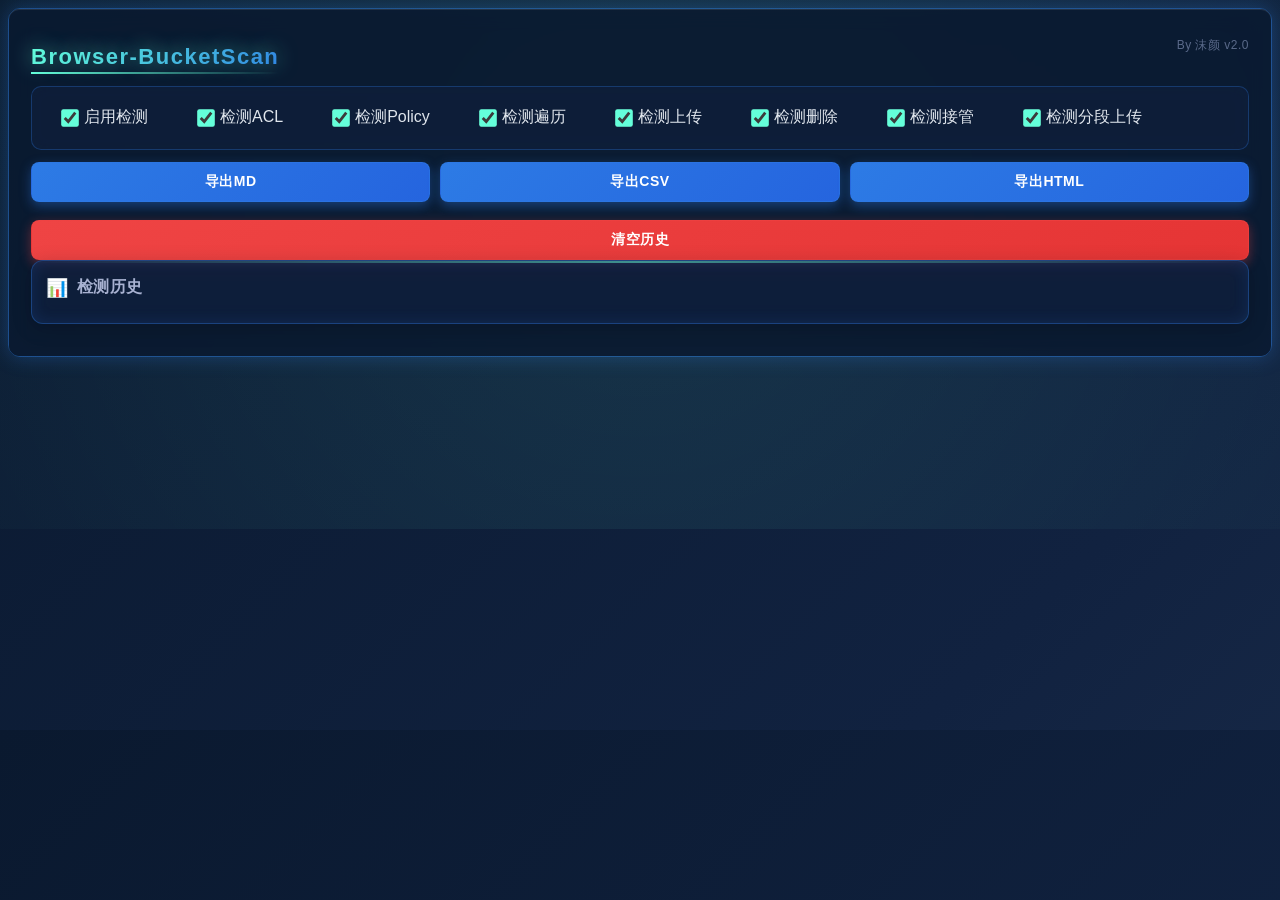
<file: popup/index.html>
<!DOCTYPE html>
<html lang="zh-CN">

<head>
    <meta charset="UTF-8">
    <title>Browser-BucketScan</title>
    <link rel="stylesheet" href="popup.css">
</head>

<body>
    <div id="app">
        <div style="position:relative;">
            <h1>Browser-BucketScan</h1>
            <span style="position:absolute;right:0;top:8px;font-size:12px;color:#5a6a8a;letter-spacing:0.5px;">By 沫颜 v2.0</span>
        </div>
        <div id="options-section" style="margin-bottom:10px;">
            <label style="margin-right:12px;"><input type="checkbox" id="flag-enable" checked> 启用检测</label>
            <label style="margin-right:12px;"><input type="checkbox" id="flag-acl" checked> 检测ACL</label>
            <label style="margin-right:12px;"><input type="checkbox" id="flag-policy" checked> 检测Policy</label>
            <label style="margin-right:12px;"><input type="checkbox" id="flag-traversable" checked> 检测遍历</label>
            <label style="margin-right:12px;"><input type="checkbox" id="flag-upload" checked> 检测上传</label>
            <label style="margin-right:12px;"><input type="checkbox" id="flag-delete" checked> 检测删除</label>
            <label style="margin-right:12px;"><input type="checkbox" id="flag-takeover" checked> 检测接管</label>
            <label><input type="checkbox" id="flag-multipart" checked> 检测分段上传</label>
        </div>
        <div class="action-buttons">
            <button class="export-btn" data-format="md" title="导出Markdown">导出MD</button>
            <button class="export-btn" data-format="csv" title="导出CSV">导出CSV</button>
            <button class="export-btn" data-format="html" title="导出HTML">导出HTML</button>
            <button id="clear-history" title="清空所有历史">清空历史</button>
        </div>
        <div id="history-section">
            <h2>检测历史</h2>
            <ul id="history-list">
                <!-- 检测历史项将由 JS 动态插入 -->
            </ul>
            <div id="no-history" style="display:none; color:#888;">暂无检测历史</div>
        </div>
    </div>
    <!-- 请求/响应体弹窗 -->
    <div id="modal" class="modal" style="display:none;">
        <div class="modal-content">
            <span class="close" id="modal-close">&times;</span>
            <h3 id="modal-title"></h3>
            <pre id="modal-body"></pre>
        </div>
    </div>
    <script src="popup.js"></script>
</body>

</html>
</file>
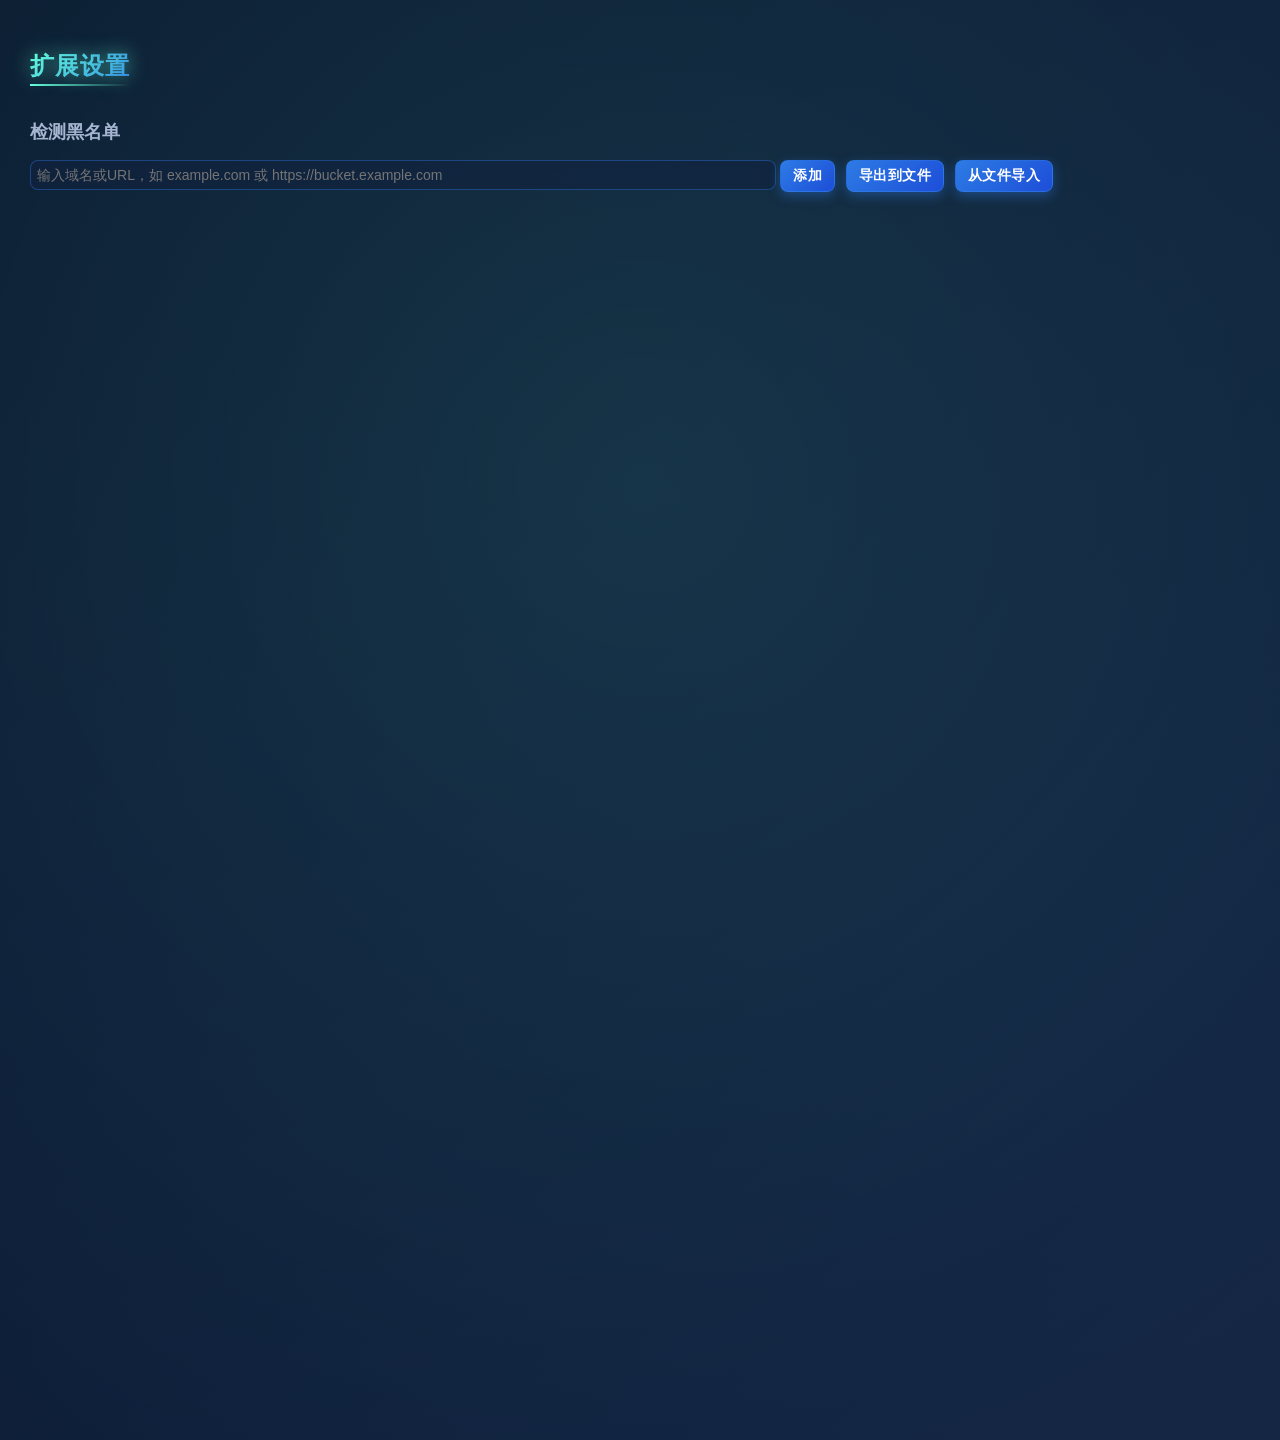
<file: options/options.html>
<!DOCTYPE html>
<html lang="zh-CN">

<head>
    <meta charset="UTF-8">
    <title>Browser-BucketScan 设置</title>
    <link rel="stylesheet" href="options.css">
</head>

<body>
    <h2>扩展设置</h2>
    <div style="margin-bottom:12px;">
        <h3>检测黑名单</h3>
        <div style="margin:8px 0;">
            <input id="blacklist-input" type="text" placeholder="输入域名或URL，如 example.com 或 https://bucket.example.com" style="width:60%;padding:6px;" />
            <button id="blacklist-add" style="padding:6px 12px;">添加</button>
            <button id="blacklist-export" style="padding:6px 12px;margin-left:6px;">导出到文件</button>
            <input type="file" id="blacklist-import" accept=".txt" style="display:none;" />
            <button id="blacklist-import-btn" style="padding:6px 12px;margin-left:6px;">从文件导入</button>
        </div>
        <ul id="blacklist-list" style="list-style:none;padding:0;margin:0;"></ul>
    </div>
    <script src="options.js"></script>
</body>

</html>
</file>
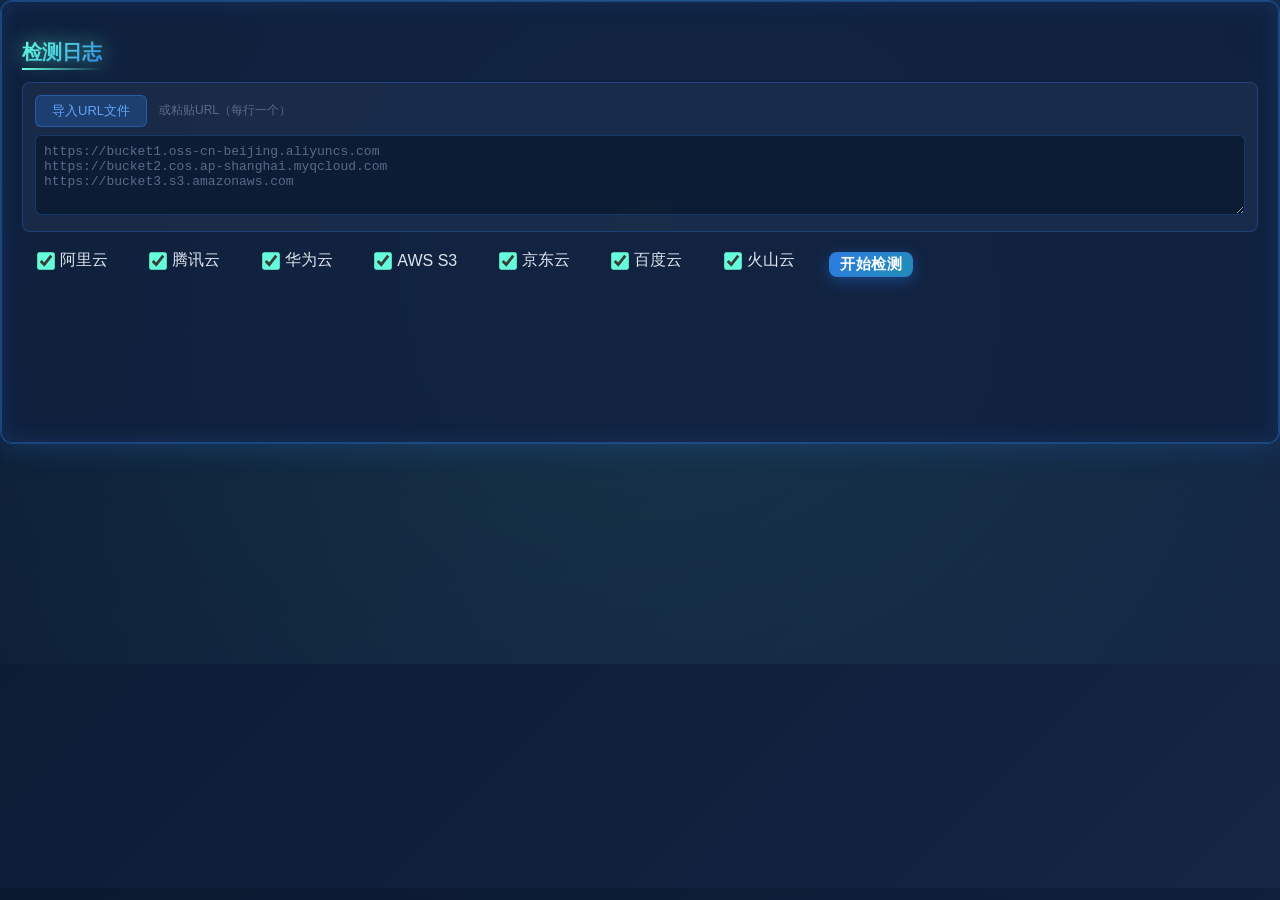
<file: popup/log.html>
<!DOCTYPE html>
<html lang="zh-CN">

<head>
    <meta charset="UTF-8">
    <title>Browser-BucketScan 检测日志</title>
    <style>
        @keyframes gradient-shift {
            0%, 100% { background-position: 0% 50%; }
            50% { background-position: 100% 50%; }
        }

        @keyframes slide-in {
            from { opacity: 0; transform: translateY(-10px); }
            to { opacity: 1; transform: translateY(0); }
        }

        @keyframes pulse {
            0%, 100% { opacity: 1; }
            50% { opacity: 0.7; }
        }

        @keyframes float {
            0%, 100% { transform: translateY(0px); }
            50% { transform: translateY(-3px); }
        }

        @keyframes shimmer {
            0% { background-position: -1000px 0; }
            100% { background-position: 1000px 0; }
        }

        body {
            font-family: 'Segoe UI', 'SF Pro Display', -apple-system, BlinkMacSystemFont, Arial, sans-serif;
            background: linear-gradient(135deg, #0a192f 0%, #112240 50%, #233554 100%);
            background-size: 200% 200%;
            animation: gradient-shift 8s ease infinite;
            margin: 0;
            padding: 0;
            color: #e0e6ed;
            border: 1px solid rgba(45, 123, 229, 0.5);
            border-radius: 12px;
            box-shadow: 0 0 30px rgba(45, 123, 229, 0.4), inset 0 0 30px rgba(45, 123, 229, 0.15);
            position: relative;
            overflow: hidden;
        }

        body::before {
            content: '';
            position: absolute;
            top: -50%;
            left: -50%;
            width: 200%;
            height: 200%;
            background: radial-gradient(circle, rgba(100, 255, 218, 0.1) 0%, transparent 70%);
            animation: float 6s ease-in-out infinite;
            pointer-events: none;
        }

        #logbox {
            background: rgba(17, 34, 64, 0.85);
            backdrop-filter: blur(12px);
            margin: 0;
            padding: 20px;
            border: 1px solid rgba(45, 123, 229, 0.4);
            border-radius: 10px;
            box-shadow: 0 4px 25px rgba(0, 0, 0, 0.2), inset 0 0 20px rgba(45, 123, 229, 0.15);
            min-height: 400px;
            max-height: 90vh;
            overflow-y: auto;
            position: relative;
            z-index: 1;
            animation: slide-in 0.4s ease-out;
        }

        #logbox::-webkit-scrollbar {
            width: 8px;
        }

        #logbox::-webkit-scrollbar-track {
            background: rgba(17, 34, 64, 0.5);
            border-radius: 4px;
        }

        #logbox::-webkit-scrollbar-thumb {
            background: linear-gradient(180deg, #2d7be5, #64ffda);
            border-radius: 4px;
        }

        #logbox::-webkit-scrollbar-thumb:hover {
            background: linear-gradient(180deg, #64ffda, #2d7be5);
        }

        h2 {
            font-size: 20px;
            font-weight: 700;
            background: linear-gradient(135deg, #64ffda 0%, #2d7be5 100%);
            -webkit-background-clip: text;
            -webkit-text-fill-color: transparent;
            background-clip: text;
            margin-bottom: 16px;
            text-shadow: 0 0 20px rgba(100, 255, 218, 0.6);
            position: relative;
            display: inline-block;
            animation: slide-in 0.5s ease-out;
        }

        h2::after {
            content: '';
            position: absolute;
            bottom: -4px;
            left: 0;
            width: 100%;
            height: 2px;
            background: linear-gradient(90deg, #64ffda, transparent);
            animation: shimmer 2s infinite;
        }

        .logline {
            font-size: 14px;
            color: #e0e6ed;
            margin-bottom: 12px;
            word-break: break-all;
            transition: all 0.3s cubic-bezier(0.4, 0, 0.2, 1);
            padding: 12px;
            border-radius: 8px;
            border: 1px solid transparent;
            background: rgba(35, 53, 84, 0.4);
            backdrop-filter: blur(5px);
            position: relative;
            animation: slide-in 0.4s ease-out backwards;
        }

        .logline:nth-child(odd) { animation-delay: 0.05s; }
        .logline:nth-child(even) { animation-delay: 0.1s; }

        .logline::before {
            content: '';
            position: absolute;
            left: 0;
            top: 0;
            bottom: 0;
            width: 3px;
            background: linear-gradient(180deg, #64ffda, #2d7be5);
            border-radius: 8px 0 0 8px;
            opacity: 0;
            transition: opacity 0.3s ease;
        }

        .logline:hover {
            background: rgba(45, 123, 229, 0.3);
            border-color: rgba(100, 255, 218, 0.5);
            box-shadow: 0 4px 20px rgba(100, 255, 218, 0.3);
            transform: translateX(4px);
        }

        .logline:hover::before {
            opacity: 1;
        }

        .logline .tag {
            display: inline-block;
            padding: 4px 10px;
            border-radius: 6px;
            font-size: 12px;
            font-weight: 600;
            margin-right: 8px;
            margin-bottom: 4px;
            box-shadow: 0 2px 8px rgba(0, 0, 0, 0.2);
            transition: all 0.2s ease;
            letter-spacing: 0.3px;
        }

        .logline .tag:hover {
            transform: scale(1.05);
            box-shadow: 0 4px 12px rgba(0, 0, 0, 0.3);
        }

        .logline .tag-vendor {
            background: rgba(45, 123, 229, 0.3);
            color: #60a5fa;
            border: 1px solid rgba(96, 165, 250, 0.5);
        }

        .logline .tag-type {
            background: rgba(239, 68, 68, 0.3);
            color: #fca5a5;
            border: 1px solid rgba(252, 165, 165, 0.5);
        }

        .logline .tag-path {
            background: rgba(100, 255, 218, 0.3);
            color: #64ffda;
            border: 1px solid rgba(100, 255, 218, 0.5);
        }

        .logline .tag-status {
            background: rgba(234, 179, 8, 0.3);
            color: #fde047;
            border: 1px solid rgba(253, 224, 71, 0.5);
        }

        .logline .tag-found {
            background: rgba(34, 197, 94, 0.3);
            color: #86efac;
            border: 1px solid rgba(134, 239, 172, 0.5);
            animation: pulse 2s ease-in-out infinite;
        }

        .logline .tag-notfound {
            background: rgba(239, 68, 68, 0.3);
            color: #fca5a5;
            border: 1px solid rgba(252, 165, 165, 0.5);
        }

        .logline details {
            margin-top: 8px;
        }

        .logline summary {
            cursor: pointer;
            color: #64ffda;
            font-weight: 600;
            padding: 4px 8px;
            border-radius: 4px;
            transition: all 0.2s ease;
        }

        .logline summary:hover {
            background: rgba(100, 255, 218, 0.2);
        }

        .logline pre {
            background: rgba(10, 25, 47, 0.8);
            border: 1px solid rgba(45, 123, 229, 0.3);
            border-radius: 6px;
            padding: 10px;
            margin-top: 8px;
            overflow-x: auto;
            font-family: 'Fira Mono', 'Consolas', 'Menlo', monospace;
            font-size: 12px;
            line-height: 1.5;
        }

        .vendor-checkbox {
            margin-right: 6px;
            width: 16px;
            height: 16px;
            accent-color: #64ffda;
            cursor: pointer;
            transition: all 0.2s ease;
        }

        .vendor-checkbox:checked {
            transform: scale(1.1);
        }

        label {
            display: inline-flex;
            align-items: center;
            padding: 6px 12px;
            border-radius: 6px;
            transition: all 0.2s ease;
            cursor: pointer;
        }

        label:hover {
            background: rgba(45, 123, 229, 0.2);
        }

        #start-detect {
            margin-left: 18px;
            padding: 8px 24px;
            background: linear-gradient(135deg, #2d7be5 0%, #16a085 100%);
            background-size: 200% 200%;
            color: #fff;
            border: 1px solid rgba(45, 123, 229, 0.6);
            border-radius: 8px;
            font-size: 15px;
            font-weight: 600;
            cursor: pointer;
            box-shadow: 0 4px 15px rgba(45, 123, 229, 0.4);
            transition: all 0.3s cubic-bezier(0.4, 0, 0.2, 1);
            letter-spacing: 0.5px;
            position: relative;
            overflow: hidden;
        }

        #start-detect::before {
            content: '';
            position: absolute;
            top: 0;
            left: -100%;
            width: 100%;
            height: 100%;
            background: linear-gradient(90deg, transparent, rgba(255, 255, 255, 0.3), transparent);
            transition: left 0.5s;
        }

        #start-detect:hover {
            background: linear-gradient(135deg, #16a085 0%, #2d7be5 100%);
            background-position: 100% 50%;
            box-shadow: 0 6px 25px rgba(45, 123, 229, 0.6);
            transform: translateY(-2px) scale(1.02);
        }

        #start-detect:hover::before {
            left: 100%;
        }

        #start-detect:active {
            transform: translateY(0) scale(0.98);
        }

        #log {
            margin-top: 16px;
        }

        #batch-section {
            margin-bottom: 12px;
            padding: 12px;
            background: rgba(35, 53, 84, 0.5);
            border: 1px solid rgba(45, 123, 229, 0.3);
            border-radius: 8px;
        }

        #batch-section:hover {
            border-color: rgba(100, 255, 218, 0.4);
        }

        #url-textarea {
            width: 100%;
            height: 80px;
            padding: 8px;
            margin-top: 8px;
            border-radius: 6px;
            background: rgba(10, 25, 47, 0.8);
            color: #e0e6ed;
            border: 1px solid rgba(45, 123, 229, 0.3);
            font-family: 'Fira Mono', 'Consolas', 'Menlo', monospace;
            font-size: 13px;
            resize: vertical;
            box-sizing: border-box;
            transition: border-color 0.2s ease;
        }

        #url-textarea:focus {
            outline: none;
            border-color: #64ffda;
            box-shadow: 0 0 10px rgba(100, 255, 218, 0.15);
        }

        #url-textarea::placeholder {
            color: #5a6a8a;
        }

        .batch-toolbar {
            display: flex;
            gap: 8px;
            align-items: center;
            flex-wrap: wrap;
        }

        #import-btn {
            padding: 6px 16px;
            background: rgba(45, 123, 229, 0.25);
            color: #60a5fa;
            border: 1px solid rgba(45, 123, 229, 0.5);
            border-radius: 6px;
            font-size: 13px;
            font-weight: 500;
            cursor: pointer;
            transition: all 0.2s ease;
        }

        #import-btn:hover {
            background: rgba(45, 123, 229, 0.4);
            border-color: #60a5fa;
        }

        .batch-hint {
            color: #5a6a8a;
            font-size: 12px;
            margin-left: 4px;
        }
        </style>
</head>

<body>
    <div id="logbox">
        <h2>检测日志</h2>
        <div id="batch-section">
            <div class="batch-toolbar">
                <button id="import-btn">导入URL文件</button>
                <span class="batch-hint">或粘贴URL（每行一个）</span>
                <input type="file" id="file-input" accept=".txt" style="display:none;">
            </div>
            <textarea id="url-textarea" placeholder="https://bucket1.oss-cn-beijing.aliyuncs.com&#10;https://bucket2.cos.ap-shanghai.myqcloud.com&#10;https://bucket3.s3.amazonaws.com"></textarea>
        </div>
        <div style="margin-bottom: 12px;">
            <label><input type="checkbox" class="vendor-checkbox" value="aliyun" checked> 阿里云</label>
            <label style="margin-left: 10px;"><input type="checkbox" class="vendor-checkbox" value="tencent" checked>
                腾讯云</label>
            <label style="margin-left: 10px;"><input type="checkbox" class="vendor-checkbox" value="huawei" checked>
                华为云</label>
            <label style="margin-left: 10px;"><input type="checkbox" class="vendor-checkbox" value="AmazonS3" checked>
                AWS S3</label>
            <label style="margin-left: 10px;"><input type="checkbox" class="vendor-checkbox" value="京东云" checked>
                京东云</label>
            <label style="margin-left: 10px;"><input type="checkbox" class="vendor-checkbox" value="百度云" checked>
                百度云</label>
            <label style="margin-left: 10px;"><input type="checkbox" class="vendor-checkbox" value="火山云" checked>
                火山云</label>
            <button id="start-detect" style="margin-left: 18px; padding: 2px 10px;">开始检测</button>
            <span id="url-count" class="batch-hint" style="margin-left:8px;"></span>
        </div>
        <div id="log"></div>
    </div>
    <script src="log.js"></script>
</body>

</html>
</file>
<file: popup/popup.css>
@keyframes gradient-shift {
    0%, 100% { background-position: 0% 50%; }
    50% { background-position: 100% 50%; }
}

@keyframes pulse-glow {
    0%, 100% { box-shadow: 0 0 20px rgba(45, 123, 229, 0.3), inset 0 0 20px rgba(45, 123, 229, 0.1); }
    50% { box-shadow: 0 0 30px rgba(100, 255, 218, 0.4), inset 0 0 30px rgba(100, 255, 218, 0.2); }
}

@keyframes slide-in {
    from { opacity: 0; transform: translateY(-10px); }
    to { opacity: 1; transform: translateY(0); }
}

@keyframes shimmer {
    0% { background-position: -1000px 0; }
    100% { background-position: 1000px 0; }
}

@keyframes float {
    0%, 100% { transform: translateY(0px); }
    50% { transform: translateY(-5px); }
}

body {
    font-family: 'Segoe UI', 'SF Pro Display', -apple-system, BlinkMacSystemFont, Arial, sans-serif;
    min-width: 520px;
    max-width: 99vw;
    background: linear-gradient(135deg, #0a192f 0%, #112240 50%, #233554 100%);
    background-size: 200% 200%;
    animation: gradient-shift 8s ease infinite;
    color: #e0e6ed;
    border: 1px solid rgba(45, 123, 229, 0.5);
    border-radius: 12px;
    box-shadow: 0 0 20px rgba(45, 123, 229, 0.3), inset 0 0 20px rgba(45, 123, 229, 0.1);
    position: relative;
    overflow: hidden;
}

body::before {
    content: '';
    position: absolute;
    top: -50%;
    left: -50%;
    width: 200%;
    height: 200%;
    background: radial-gradient(circle, rgba(100, 255, 218, 0.1) 0%, transparent 70%);
    animation: float 6s ease-in-out infinite;
    pointer-events: none;
}

#app {
    padding: 20px 22px 16px 22px;
    min-width: 520px;
    max-width: 99vw;
    background: rgba(10, 25, 47, 0.85);
    backdrop-filter: blur(10px);
    border-radius: 10px;
    box-shadow: inset 0 1px 0 rgba(255, 255, 255, 0.1);
    position: relative;
    z-index: 1;
    animation: slide-in 0.4s ease-out;
}

h1 {
    font-size: 22px;
    margin-bottom: 16px;
    font-weight: 700;
    background: linear-gradient(135deg, #64ffda 0%, #2d7be5 100%);
    -webkit-background-clip: text;
    -webkit-text-fill-color: transparent;
    background-clip: text;
    letter-spacing: 1.5px;
    text-shadow: 0 0 20px rgba(100, 255, 218, 0.6);
    position: relative;
    display: inline-block;
    animation: slide-in 0.5s ease-out;
}

h1::after {
    content: '';
    position: absolute;
    bottom: -4px;
    left: 0;
    width: 100%;
    height: 2px;
    background: linear-gradient(90deg, #64ffda, transparent);
    animation: shimmer 2s infinite;
}

#options-section {
    margin-bottom: 16px;
    padding: 14px;
    background: rgba(17, 34, 64, 0.6);
    backdrop-filter: blur(8px);
    border: 1px solid rgba(45, 123, 229, 0.3);
    border-radius: 10px;
    display: flex;
    flex-wrap: wrap;
    gap: 10px;
    transition: all 0.3s ease;
    animation: slide-in 0.6s ease-out;
}

#options-section:hover {
    border-color: rgba(100, 255, 218, 0.5);
    box-shadow: 0 0 15px rgba(100, 255, 218, 0.2);
}

#options-section label {
    display: flex;
    align-items: center;
    cursor: pointer;
    padding: 6px 12px;
    border-radius: 6px;
    transition: all 0.2s ease;
    position: relative;
}

#options-section label:hover {
    background: rgba(45, 123, 229, 0.2);
    transform: translateX(2px);
}

#options-section input[type="checkbox"] {
    margin-right: 6px;
    width: 16px;
    height: 16px;
    cursor: pointer;
    accent-color: #64ffda;
    transition: all 0.2s ease;
}

#options-section input[type="checkbox"]:checked {
    transform: scale(1.1);
}

#history-section {
    background: rgba(17, 34, 64, 0.7);
    backdrop-filter: blur(10px);
    border: 1px solid rgba(45, 123, 229, 0.4);
    border-radius: 12px;
    box-shadow: 0 4px 20px rgba(0, 0, 0, 0.2), inset 0 0 15px rgba(45, 123, 229, 0.15);
    padding: 16px 14px 12px 14px;
    margin-bottom: 16px;
    max-height: none;
    overflow-y: visible;
    position: relative;
    animation: slide-in 0.7s ease-out;
    transition: all 0.3s ease;
}

#history-section::before {
    content: '';
    position: absolute;
    top: 0;
    left: 0;
    right: 0;
    height: 2px;
    background: linear-gradient(90deg, transparent, #64ffda, transparent);
    opacity: 0.5;
    animation: shimmer 3s infinite;
}

h2 {
    font-size: 16px;
    margin: 0 0 12px 0;
    color: #a8b2d1;
    font-weight: 600;
    letter-spacing: 0.5px;
    display: flex;
    align-items: center;
    gap: 8px;
}

h2::before {
    content: '📊';
    font-size: 18px;
    animation: float 3s ease-in-out infinite;
}

#history-list {
    list-style: none;
    padding: 0;
    margin: 0;
    max-height: none;
    overflow-y: visible;
    transition: max-height 0.3s ease-in-out;
}

#history-list.show-scroll {
    max-height: 900px;
    overflow-y: auto;
}

.history-item {
    font-size: 15px;
    display: flex;
    align-items: center;
    flex-wrap: nowrap;
    word-break: normal;
    white-space: nowrap;
    overflow-x: auto;
    background: rgba(35, 53, 84, 0.5);
    backdrop-filter: blur(5px);
    border: 1px solid rgba(45, 123, 229, 0.4);
    border-radius: 8px;
    margin-bottom: 10px;
    padding: 10px 12px;
    transition: all 0.3s cubic-bezier(0.4, 0, 0.2, 1);
    box-shadow: 0 2px 8px rgba(0, 0, 0, 0.15);
    position: relative;
    animation: slide-in 0.5s ease-out backwards;
}

.history-item:nth-child(1) { animation-delay: 0.1s; }
.history-item:nth-child(2) { animation-delay: 0.15s; }
.history-item:nth-child(3) { animation-delay: 0.2s; }
.history-item:nth-child(4) { animation-delay: 0.25s; }
.history-item:nth-child(5) { animation-delay: 0.3s; }

.history-item::before {
    content: '';
    position: absolute;
    left: 0;
    top: 0;
    bottom: 0;
    width: 3px;
    background: linear-gradient(180deg, #64ffda, #2d7be5);
    border-radius: 8px 0 0 8px;
    opacity: 0;
    transition: opacity 0.3s ease;
}

.history-item:hover {
    background: rgba(45, 123, 229, 0.3);
    border-color: rgba(100, 255, 218, 0.6);
    transform: translateX(4px) scale(1.01);
    box-shadow: 0 4px 15px rgba(100, 255, 218, 0.3);
}

.history-item:hover::before {
    opacity: 1;
}

.history-item>span,
.history-item>button {
    margin-bottom: 0;
}

.history-item .host,
.history-item .type,
.history-item .vendor,
.history-item .time {
    white-space: nowrap;
    word-break: normal;
    overflow: hidden;
    text-overflow: ellipsis;
    max-width: 140px;
    display: inline-block;
}

.history-item .seq {
    width: 2.2em;
    text-align: right;
    color: #a8b2d1;
    font-weight: 500;
    flex-shrink: 0;
}

.history-item .host {
    color: #64ffda;
    margin: 0 18px;
    font-weight: 500;
    flex-shrink: 1;
    font-size: 16px;
    text-shadow: 0 0 5px rgba(100, 255, 218, 0.3);
}

.history-item .type {
    color: #fca5a5;
    margin: 0 8px;
    font-weight: 500;
    flex-shrink: 0;
}

.history-item .vendor {
    color: #60a5fa;
    margin: 0 8px;
    font-weight: 500;
    flex-shrink: 0;
}

.history-item .time {
    font-size: 11px;
    color: #8892b0;
    margin-left: 10px;
    flex-shrink: 0;
}

.delete-btn {
    background: transparent;
    border: 1px solid rgba(252, 165, 165, 0.5);
    color: #fca5a5;
    font-size: 16px;
    cursor: pointer;
    margin-left: 8px;
    padding: 4px 8px;
    border-radius: 6px;
    transition: all 0.25s cubic-bezier(0.4, 0, 0.2, 1);
    box-shadow: 0 0 8px rgba(252, 165, 165, 0.2);
    position: relative;
    overflow: hidden;
}

.delete-btn::before {
    content: '';
    position: absolute;
    top: 50%;
    left: 50%;
    width: 0;
    height: 0;
    border-radius: 50%;
    background: rgba(252, 165, 165, 0.3);
    transform: translate(-50%, -50%);
    transition: width 0.3s, height 0.3s;
}

.delete-btn:hover {
    background: rgba(252, 165, 165, 0.15);
    border-color: #fca5a5;
    box-shadow: 0 0 15px rgba(252, 165, 165, 0.5);
    transform: scale(1.1) rotate(90deg);
}

.delete-btn:hover::before {
    width: 100px;
    height: 100px;
}

#clear-history {
    width: 100%;
    background: linear-gradient(135deg, #ef4444 0%, #dc2626 100%);
    color: #fff;
    border: 1px solid #ef4444;
    border-radius: 6px;
    padding: 8px 0;
    font-size: 14px;
    font-weight: 500;
    cursor: pointer;
    margin-top: 6px;
    transition: all 0.2s ease;
    box-shadow: 0 0 10px rgba(239, 68, 68, 0.3);
}

#clear-history:hover {
    background: linear-gradient(135deg, #dc2626 0%, #b91c1c 100%);
    box-shadow: 0 0 15px rgba(239, 68, 68, 0.5);
}

#no-history {
    text-align: center;
    margin: 24px 0 12px 0;
    color: #8892b0;
    font-size: 14px;
    padding: 20px;
    background: rgba(35, 53, 84, 0.3);
    border-radius: 8px;
    border: 1px dashed rgba(136, 146, 176, 0.3);
    animation: pulse-glow 2s ease-in-out infinite;
}

.request-btn,
.response-btn {
    background: linear-gradient(135deg, #2d7be5 0%, #1d4ed8 100%);
    color: #fff;
    border: 1px solid #2d7be5;
    border-radius: 4px;
    padding: 2px 8px;
    font-size: 12px;
    margin-left: 6px;
    margin-right: 2px;
    cursor: pointer;
    transition: all 0.2s ease;
    box-shadow: 0 0 5px rgba(45, 123, 229, 0.3);
}

.request-btn:hover,
.response-btn:hover {
    background: linear-gradient(135deg, #1d4ed8 0%, #1e40af 100%);
    box-shadow: 0 0 10px rgba(45, 123, 229, 0.5);
}

.modal {
    display: flex;
    position: fixed;
    z-index: 9999;
    left: 0;
    top: 0;
    width: 100vw;
    height: 100vh;
    background: rgba(10, 25, 47, 0.85);
    backdrop-filter: blur(10px);
    align-items: center;
    justify-content: center;
    animation: fade-in 0.3s ease-out;
}

@keyframes fade-in {
    from { opacity: 0; }
    to { opacity: 1; }
}

.modal-content {
    background: rgba(10, 25, 47, 0.95);
    backdrop-filter: blur(15px);
    border: 1px solid rgba(45, 123, 229, 0.5);
    border-radius: 12px;
    padding: 20px 22px 16px 22px;
    min-width: 400px;
    max-width: 98vw;
    max-height: 80vh;
    box-shadow: 0 8px 40px rgba(45, 123, 229, 0.5), 0 0 60px rgba(100, 255, 218, 0.2);
    position: relative;
    display: flex;
    flex-direction: column;
    animation: slide-in 0.4s cubic-bezier(0.4, 0, 0.2, 1);
}

#modal-title {
    font-size: 15px;
    margin-bottom: 10px;
    color: #64ffda;
    text-shadow: 0 0 5px rgba(100, 255, 218, 0.5);
}

#modal-body {
    background: rgba(35, 53, 84, 0.8);
    border: 1px solid #2d7be5;
    border-radius: 5px;
    padding: 10px;
    font-size: 13px;
    color: #e0e6ed;
    overflow-x: auto;
    max-height: 50vh;
    white-space: pre-wrap;
    box-shadow: inset 0 0 10px rgba(45, 123, 229, 0.1);
}

.close {
    position: absolute;
    right: 14px;
    top: 12px;
    font-size: 24px;
    color: #8892b0;
    cursor: pointer;
    transition: all 0.3s cubic-bezier(0.4, 0, 0.2, 1);
    text-shadow: 0 0 8px rgba(136, 146, 176, 0.5);
    width: 32px;
    height: 32px;
    display: flex;
    align-items: center;
    justify-content: center;
    border-radius: 50%;
    background: rgba(136, 146, 176, 0.1);
}

.close:hover {
    color: #fca5a5;
    background: rgba(252, 165, 165, 0.2);
    text-shadow: 0 0 15px rgba(252, 165, 165, 0.7);
    transform: rotate(90deg) scale(1.1);
}

.reqresp-row {
    background: rgba(17, 34, 64, 0.8);
    backdrop-filter: blur(8px);
    border: 1px solid rgba(45, 123, 229, 0.4);
    border-top: none;
    border-radius: 0 0 10px 10px;
    box-shadow: 0 4px 15px rgba(0, 0, 0, 0.2);
    margin-bottom: 10px;
    padding: 14px 10px 12px 10px;
    display: flex;
    justify-content: center;
    animation: slide-in 0.4s ease-out;
}

.reqresp-flex {
    display: flex;
    width: 100%;
    gap: 24px;
}

.reqresp-block {
    flex: 1 1 0;
    min-width: 0;
    display: flex;
    flex-direction: column;
    align-items: stretch;
    background: linear-gradient(135deg, rgba(35, 53, 84, 0.8) 0%, rgba(45, 123, 229, 0.2) 100%);
    border: 1px solid #2d7be5;
    border-radius: 6px;
    box-shadow: 0 1px 4px rgba(0, 0, 0, 0.1);
    padding: 10px 10px 8px 10px;
    margin-bottom: 0;
}

.reqresp-title-row {
    display: flex;
    align-items: center;
    justify-content: space-between;
    margin-bottom: 4px;
}

.reqresp-title {
    font-size: 13px;
    color: #a8b2d1;
}

.reqresp-pre {
    font-family: 'Fira Mono', 'Consolas', 'Menlo', monospace;
    font-size: 13px;
    color: #e0e6ed;
    background: none;
    border: none;
    border-radius: 0;
    padding: 0;
    margin-bottom: 0;
    min-height: 48px;
    max-height: none;
    white-space: pre-wrap;
    overflow: visible;
    box-shadow: none;
}

.copy-btn {
    background: linear-gradient(135deg, #2d7be5 0%, #1d4ed8 100%);
    color: #fff;
    border: 1px solid rgba(45, 123, 229, 0.6);
    border-radius: 6px;
    padding: 4px 14px;
    font-size: 12px;
    cursor: pointer;
    margin-left: 10px;
    transition: all 0.3s cubic-bezier(0.4, 0, 0.2, 1);
    box-shadow: 0 2px 8px rgba(45, 123, 229, 0.4);
    font-weight: 600;
    letter-spacing: 0.5px;
    position: relative;
    overflow: hidden;
}

.copy-btn::before {
    content: '';
    position: absolute;
    top: 0;
    left: -100%;
    width: 100%;
    height: 100%;
    background: linear-gradient(90deg, transparent, rgba(255, 255, 255, 0.3), transparent);
    transition: left 0.4s;
}

.copy-btn:hover {
    background: linear-gradient(135deg, #1d4ed8 0%, #1e40af 100%);
    box-shadow: 0 4px 15px rgba(45, 123, 229, 0.6);
    transform: scale(1.05);
}

.copy-btn:hover::before {
    left: 100%;
}

.copy-btn:active {
    transform: scale(0.95);
}

.reqresp-btn {
    background: transparent;
    color: #64ffda;
    border: 1px solid rgba(100, 255, 218, 0.5);
    border-radius: 6px;
    padding: 4px 16px;
    font-size: 13px;
    cursor: pointer;
    margin-left: 8px;
    margin-right: 2px;
    font-weight: 600;
    letter-spacing: 0.5px;
    transition: all 0.3s cubic-bezier(0.4, 0, 0.2, 1);
    box-shadow: 0 0 8px rgba(100, 255, 218, 0.3);
    position: relative;
    overflow: hidden;
}

.reqresp-btn::after {
    content: '';
    position: absolute;
    top: 50%;
    left: 50%;
    width: 0;
    height: 0;
    border-radius: 50%;
    background: rgba(100, 255, 218, 0.2);
    transform: translate(-50%, -50%);
    transition: width 0.3s, height 0.3s;
}

.reqresp-btn:hover {
    background: rgba(100, 255, 218, 0.15);
    border-color: #64ffda;
    box-shadow: 0 0 15px rgba(100, 255, 218, 0.6);
    transform: scale(1.05);
}

.reqresp-btn:hover::after {
    width: 100px;
    height: 100px;
}

.action-buttons {
    display: flex;
    gap: 10px;
    margin-top: 12px;
    position: relative;
    flex-wrap: wrap;
    animation: slide-in 0.8s ease-out;
}

.export-btn {
    background: linear-gradient(135deg, #2d7be5 0%, #1d4ed8 100%);
    background-size: 200% 200%;
    color: #fff;
    border: 1px solid rgba(45, 123, 229, 0.6);
    border-radius: 8px;
    padding: 10px 16px;
    font-size: 14px;
    font-weight: 600;
    cursor: pointer;
    transition: all 0.3s cubic-bezier(0.4, 0, 0.2, 1);
    flex: 1;
    min-width: 90px;
    box-shadow: 0 4px 12px rgba(45, 123, 229, 0.4);
    position: relative;
    overflow: hidden;
    letter-spacing: 0.5px;
}

.export-btn::before {
    content: '';
    position: absolute;
    top: 0;
    left: -100%;
    width: 100%;
    height: 100%;
    background: linear-gradient(90deg, transparent, rgba(255, 255, 255, 0.2), transparent);
    transition: left 0.5s;
}

.export-btn:hover {
    background: linear-gradient(135deg, #1d4ed8 0%, #1e40af 100%);
    background-position: 100% 50%;
    box-shadow: 0 6px 20px rgba(45, 123, 229, 0.6);
    transform: translateY(-2px) scale(1.02);
    border-color: rgba(100, 255, 218, 0.5);
}

.export-btn:hover::before {
    left: 100%;
}

.export-btn:active {
    transform: translateY(0) scale(0.98);
}

#clear-history {
    background: linear-gradient(135deg, #ef4444 0%, #dc2626 100%);
    background-size: 200% 200%;
    color: #fff;
    border: 1px solid rgba(239, 68, 68, 0.6);
    border-radius: 8px;
    padding: 10px 16px;
    font-size: 14px;
    font-weight: 600;
    cursor: pointer;
    transition: all 0.3s cubic-bezier(0.4, 0, 0.2, 1);
    box-shadow: 0 4px 12px rgba(239, 68, 68, 0.4);
    position: relative;
    overflow: hidden;
    letter-spacing: 0.5px;
    width: 100%;
    margin-top: 8px;
}

#clear-history::before {
    content: '';
    position: absolute;
    top: 50%;
    left: 50%;
    width: 0;
    height: 0;
    border-radius: 50%;
    background: rgba(255, 255, 255, 0.2);
    transform: translate(-50%, -50%);
    transition: width 0.4s, height 0.4s;
}

#clear-history:hover {
    background: linear-gradient(135deg, #dc2626 0%, #b91c1c 100%);
    background-position: 100% 50%;
    box-shadow: 0 6px 20px rgba(239, 68, 68, 0.6);
    transform: translateY(-2px) scale(1.02);
}

#clear-history:hover::before {
    width: 300px;
    height: 300px;
}

#clear-history:active {
    transform: translateY(0) scale(0.98);
}
</file>
<file: options/options.css>
@keyframes gradient-shift {
    0%, 100% { background-position: 0% 50%; }
    50% { background-position: 100% 50%; }
}

@keyframes slide-in {
    from { opacity: 0; transform: translateY(-10px); }
    to { opacity: 1; transform: translateY(0); }
}

@keyframes float {
    0%, 100% { transform: translateY(0px); }
    50% { transform: translateY(-3px); }
}

body {
    font-family: 'Segoe UI', 'SF Pro Display', -apple-system, BlinkMacSystemFont, Arial, sans-serif;
    background: linear-gradient(135deg, #0a192f 0%, #112240 50%, #233554 100%);
    background-size: 200% 200%;
    animation: gradient-shift 8s ease infinite;
    padding: 30px;
    color: #e0e6ed;
    margin: 0;
    min-height: 100vh;
    position: relative;
    overflow-x: hidden;
}

body::before {
    content: '';
    position: absolute;
    top: -50%;
    left: -50%;
    width: 200%;
    height: 200%;
    background: radial-gradient(circle, rgba(100, 255, 218, 0.1) 0%, transparent 70%);
    animation: float 6s ease-in-out infinite;
    pointer-events: none;
}

h2 {
    font-size: 24px;
    font-weight: 700;
    margin-bottom: 20px;
    background: linear-gradient(135deg, #64ffda 0%, #2d7be5 100%);
    -webkit-background-clip: text;
    -webkit-text-fill-color: transparent;
    background-clip: text;
    letter-spacing: 1px;
    text-shadow: 0 0 20px rgba(100, 255, 218, 0.6);
    position: relative;
    display: inline-block;
    animation: slide-in 0.5s ease-out;
}

h2::after {
    content: '';
    position: absolute;
    bottom: -4px;
    left: 0;
    width: 100%;
    height: 2px;
    background: linear-gradient(90deg, #64ffda, transparent);
}

h3 {
    font-size: 18px;
    color: #a8b2d1;
    margin-bottom: 16px;
    font-weight: 600;
    animation: slide-in 0.6s ease-out;
}

input[type="text"] {
    padding: 10px 14px;
    border: 1px solid rgba(45, 123, 229, 0.4);
    border-radius: 8px;
    background: rgba(17, 34, 64, 0.6);
    backdrop-filter: blur(8px);
    color: #e0e6ed;
    font-size: 14px;
    transition: all 0.3s ease;
    width: 60%;
    min-width: 300px;
}

input[type="text"]:focus {
    outline: none;
    border-color: rgba(100, 255, 218, 0.6);
    box-shadow: 0 0 15px rgba(100, 255, 218, 0.3);
    background: rgba(17, 34, 64, 0.8);
}

button {
    padding: 10px 18px;
    border: 1px solid rgba(45, 123, 229, 0.6);
    border-radius: 8px;
    background: linear-gradient(135deg, #2d7be5 0%, #1d4ed8 100%);
    color: #fff;
    font-size: 14px;
    font-weight: 600;
    cursor: pointer;
    transition: all 0.3s cubic-bezier(0.4, 0, 0.2, 1);
    box-shadow: 0 4px 12px rgba(45, 123, 229, 0.4);
    letter-spacing: 0.5px;
    position: relative;
    overflow: hidden;
}

button::before {
    content: '';
    position: absolute;
    top: 0;
    left: -100%;
    width: 100%;
    height: 100%;
    background: linear-gradient(90deg, transparent, rgba(255, 255, 255, 0.3), transparent);
    transition: left 0.4s;
}

button:hover {
    background: linear-gradient(135deg, #1d4ed8 0%, #1e40af 100%);
    box-shadow: 0 6px 20px rgba(45, 123, 229, 0.6);
    transform: translateY(-2px);
}

button:hover::before {
    left: 100%;
}

button:active {
    transform: translateY(0);
}

#blacklist-list {
    list-style: none;
    padding: 0;
    margin: 16px 0 0 0;
    animation: slide-in 0.7s ease-out;
}

#blacklist-list li {
    background: rgba(10, 25, 47, 0.9);
    backdrop-filter: blur(12px);
    border: 1px solid rgba(45, 123, 229, 0.4);
    border-radius: 8px;
    padding: 12px 16px;
    margin-bottom: 10px;
    display: flex;
    align-items: center;
    justify-content: space-between;
    transition: all 0.3s ease;
    animation: slide-in 0.5s ease-out backwards;
    color: #e0e6ed;
    box-shadow: 0 2px 8px rgba(0, 0, 0, 0.2);
}

#blacklist-list li:nth-child(1) { animation-delay: 0.1s; }
#blacklist-list li:nth-child(2) { animation-delay: 0.15s; }
#blacklist-list li:nth-child(3) { animation-delay: 0.2s; }

#blacklist-list li:hover {
    background: rgba(45, 123, 229, 0.3);
    border-color: rgba(100, 255, 218, 0.5);
    transform: translateX(4px);
    box-shadow: 0 4px 15px rgba(100, 255, 218, 0.2);
}

#blacklist-list li span {
    color: #e0e6ed;
    font-size: 14px;
    flex: 1;
    word-break: break-all;
}

#blacklist-list li .del-btn {
    padding: 6px 14px;
    background: rgba(239, 68, 68, 0.15);
    border-color: rgba(239, 68, 68, 0.4);
    font-size: 13px;
    margin-left: 12px;
    flex-shrink: 0;
    color: #fca5a5;
    transition: all 0.3s ease;
}

#blacklist-list li .del-btn:hover {
    background: rgba(239, 68, 68, 0.3);
    border-color: rgba(239, 68, 68, 0.6);
    box-shadow: 0 4px 15px rgba(239, 68, 68, 0.4);
    transform: translateY(-1px);
}
</file>
